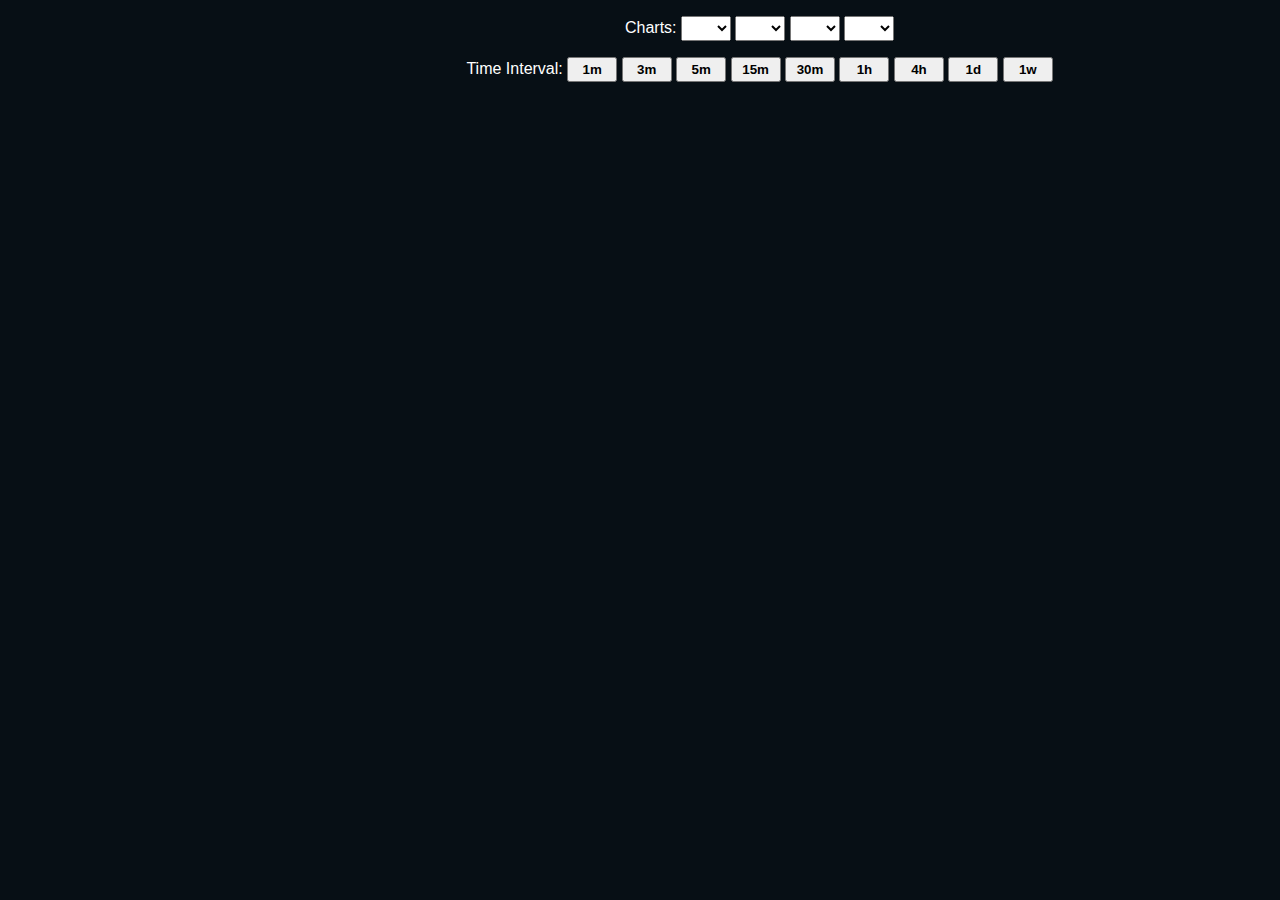
<file: index.html>
<!DOCTYPE html>
<html>
<head>
	<meta charset="UTF-8">
	<title>TradingView Multichart</title>
	<link type="text/css" rel="stylesheet" href="layout.css">
	<script type="text/javascript" src="https://s3.tradingview.com/tv.js"></script>
	<script type="text/javascript" src="cookie.js"></script>
	<script type="text/javascript" src="widget.js"></script>
</head>
<body>
	<div class="col" id="list" style="width: 19%;"></div>
	
	<div class="col" style="width: 80%;">
		<form>
			<p>
                <label>Charts: </label>
                <select class="dropbox" id="dropbox_1"></select>
				<select class="dropbox" id="dropbox_2"></select>
                <select class="dropbox" id="dropbox_3"></select>
				<select class="dropbox" id="dropbox_4"></select>
			</p>
            <p>
				<label>Time Interval: </label>
				<button class="time" onclick="setTimeInterval(1)"><b>1m</b></button>
                <button class="time" onclick="setTimeInterval(3)"><b>3m</b></button>
				<button class="time" onclick="setTimeInterval(5)"><b>5m</b></button>
				<button class="time" onclick="setTimeInterval(15)"><b>15m</b></button>
				<button class="time" onclick="setTimeInterval(30)"><b>30m</b></button>
				<button class="time" onclick="setTimeInterval(60)"><b>1h</b></button>
				<button class="time" onclick="setTimeInterval(240)"><b>4h</b></button>
				<button class="time" onclick="setTimeInterval('D')"><b>1d</b></button>
				<button class="time" onclick="setTimeInterval('W')"><b>1w</b></button>
			</p>
		</form>
		
		<div class="row">
			<div class="tile" id="tradingview_0"></div>
			<div class="tile" id="tradingview_1"></div>
		</div>
		<div class="row">
			<div class="tile" id="tradingview_2"></div>
			<div class="tile" id="tradingview_3"></div>
		</div>
		
	</div>
	<script type="text/javascript" src="script.js"></script>
</body>
</html>
</file>
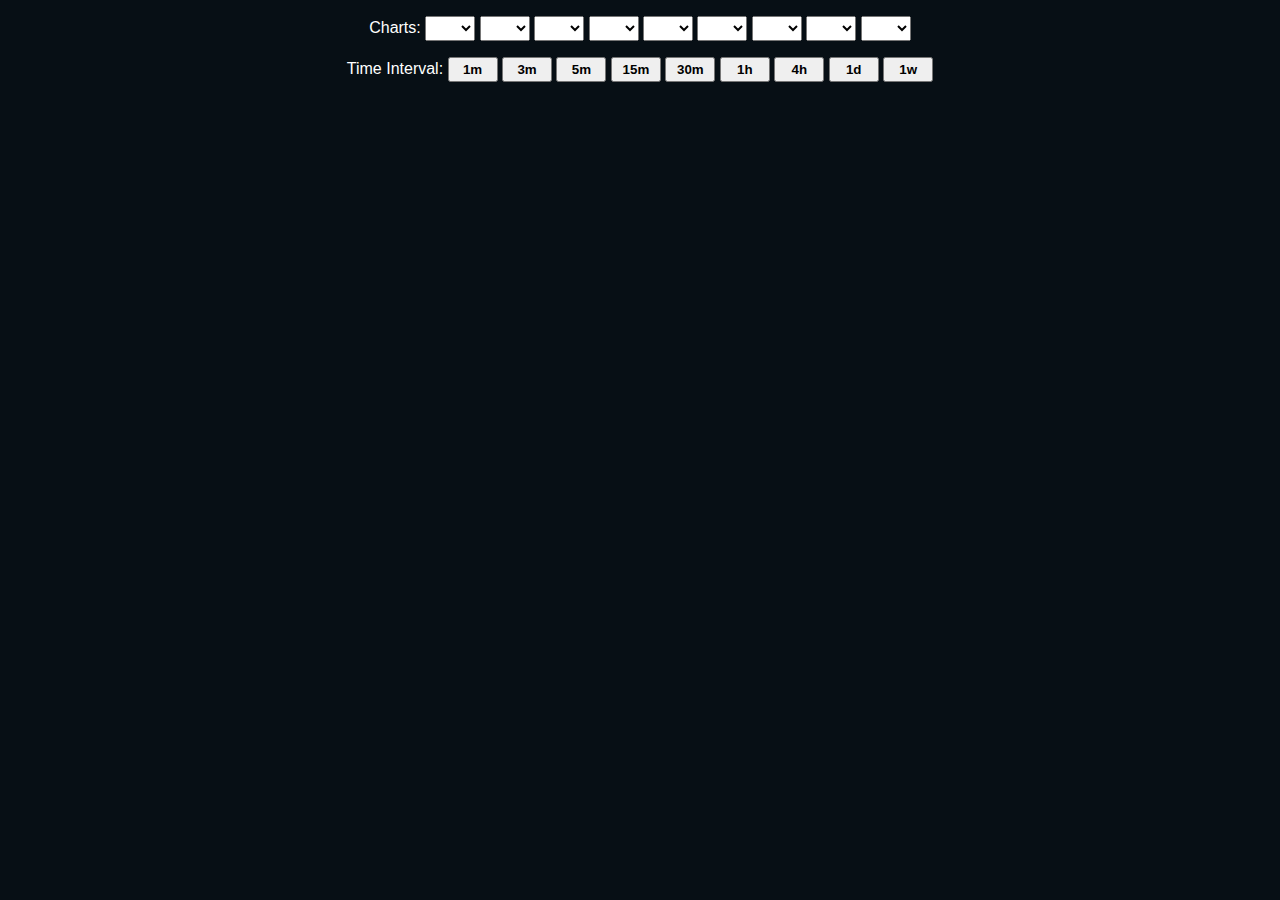
<file: 3.html>
<!DOCTYPE html>
<html>
<head>
	<meta charset="UTF-8">
	<title>TradingView Multichart</title>
	<link type="text/css" rel="stylesheet" href="3.css">
	<script type="text/javascript" src="https://s3.tradingview.com/tv.js"></script>
	<script type="text/javascript" src="cookie.js"></script>
	<script type="text/javascript" src="widget.js"></script>
</head>
<body>	
	<div class="col" style="width: 100%;">
		<form>
			<p>
                <label>Charts: </label>
				<select class="dropbox" id="dropbox_1"></select>
				<select class="dropbox" id="dropbox_2"></select>
                <select class="dropbox" id="dropbox_3"></select>
                <select class="dropbox" id="dropbox_4"></select>
                <select class="dropbox" id="dropbox_5"></select>
                <select class="dropbox" id="dropbox_6"></select>
                <select class="dropbox" id="dropbox_7"></select>
                <select class="dropbox" id="dropbox_8"></select>
                <select class="dropbox" id="dropbox_9"></select>
			</p>
            <p>
				<label>Time Interval: </label>
				<button class="time" onclick="setTimeInterval(1)"><b>1m</b></button>
                <button class="time" onclick="setTimeInterval(3)"><b>3m</b></button>
				<button class="time" onclick="setTimeInterval(5)"><b>5m</b></button>
				<button class="time" onclick="setTimeInterval(15)"><b>15m</b></button>
				<button class="time" onclick="setTimeInterval(30)"><b>30m</b></button>
				<button class="time" onclick="setTimeInterval(60)"><b>1h</b></button>
				<button class="time" onclick="setTimeInterval(240)"><b>4h</b></button>
				<button class="time" onclick="setTimeInterval('D')"><b>1d</b></button>
				<button class="time" onclick="setTimeInterval('W')"><b>1w</b></button>
			</p>
		</form>
		
		<div class="row">
			<div class="tile" id="tradingview_0"></div>
			<div class="tile" id="tradingview_1"></div>
            <div class="tile" id="tradingview_2"></div>
		</div>
		<div class="row">
            <div class="tile" id="tradingview_3"></div>
			<div class="tile" id="tradingview_4"></div>
			<div class="tile" id="tradingview_5"></div>
		</div>
        <div class="row">
            <div class="tile" id="tradingview_6"></div>
			<div class="tile" id="tradingview_7"></div>
			<div class="tile" id="tradingview_8"></div>
		</div>
		
	</div>
	<script type="text/javascript" src="3.js"></script>
</body>
</html>
</file>
<file: layout.css>
body {
	font-family: Arial, Helvetica, sans-serif;
	background-color: #070F15;
	color: white;
    margin: 0;
	padding: 0;
}

form {
	text-align: center;
}

select, button {
    min-height: 25px;
    min-width: 50px;
}

.col {
	display: inline-block;
}

.row {
	text-align: center;
    height: 44vh;
    padding-bottom: 5px;
}

.tile {
	display: inline-block;
	padding: 0px;
	width: 49%;
	height: 100%;
}
</file>
<file: 3.css>
body {
	font-family: Arial, Helvetica, sans-serif;
	background-color: #070F15;
	color: white;
    margin: 0;
	padding: 0;
}

form {
	text-align: center;
}

select, button {
    min-height: 25px;
    min-width: 50px;
}

.col {
	display: inline-block;
}

.row {
	text-align: center;
    height: 29vh;
    padding-bottom: 5px;
}

.tile {
	display: inline-block;
	padding: 0px;
    width: 32%;
    height: 100%;
}
</file>
